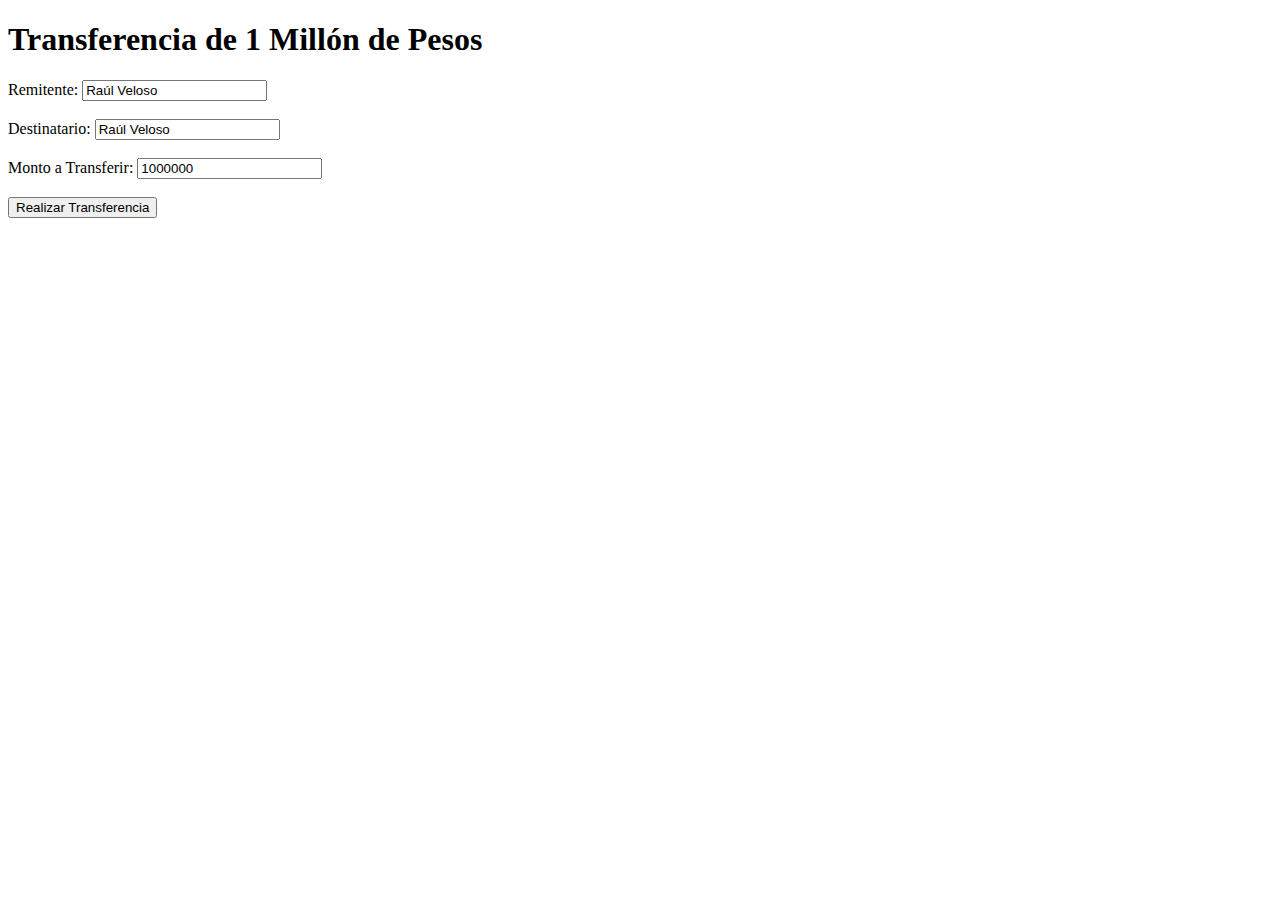
<file: Index.html>
<!DOCTYPE html>
<html lang="es">
<head>
    <meta charset="UTF-8">
    <meta name="viewport" content="width=device-width, initial-scale=1.0">
    <title>Transferencia de Dinero</title>
</head>
<body>
    <h1>Transferencia de 1 Millón de Pesos</h1>
    <form action="procesar_transferencia.php" method="post">
        <label for="remitente">Remitente:</label>
        <input type="text" id="remitente" name="remitente" value="Raúl Veloso" readonly><br><br>

        <label for="destinatario">Destinatario:</label>
        <input type="text" id="destinatario" name="destinatario" value="Raúl Veloso" readonly><br><br>

        <label for="monto">Monto a Transferir:</label>
        <input type="text" id="monto" name="monto" value="1000000" readonly><br><br>

        <input type="submit" value="Realizar Transferencia">
    </form>
</body>
</html>
</file>
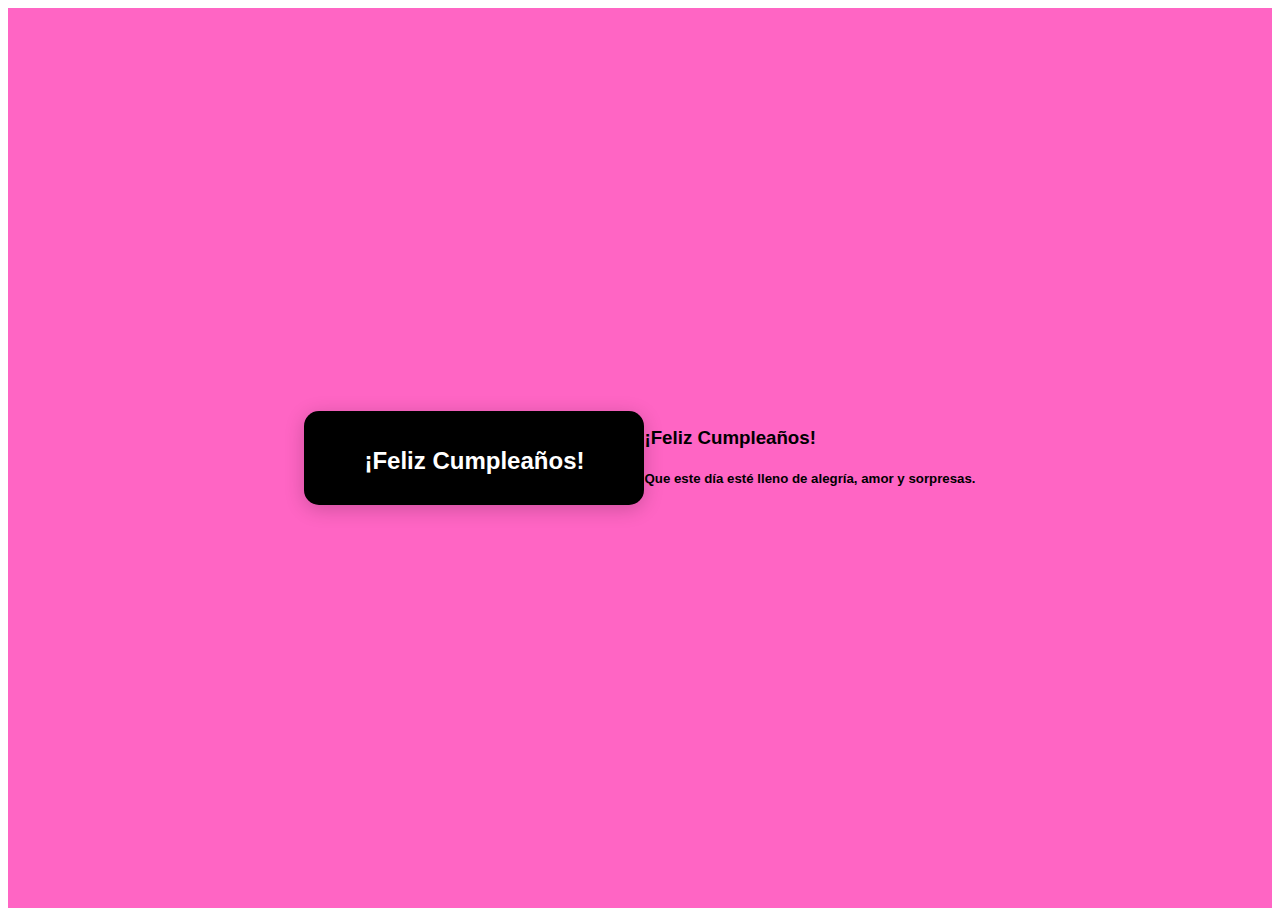
<file: index1.html>
<!DOCTYPE html>
<html lang="en">
<head>
    <meta charset="UTF-8">
    <meta name="viewport" content="width=device-width, initial-scale=1.0">
    <title>Feliz Cumpleaños!</title>
    <link rel="stylesheet" type="text/css" href="style.css" />
    <link href="https://cdn.jsdelivr.net/npm/bootstrap@5.0.2/dist/css/bootstrap.min.css" rel="stylesheet" integrity="sha384-EVSTQN3/azprG1Anm3QDgpJLIm9Nao0Yz1ztcQTwFspd3yD65VohhpuuCOmLASjC" crossorigin="anonymous">
</head>
<body>
  <div class="container">
<h1></h1>
<div class="container" id="card">
  <div id="card-front">
    <div class="front-text">
      <h1>¡Feliz Cumpleaños!</h1>
    </div>
  </div>
  <div id="card-inside"></div>
    <div class="message">
      <h3>¡Feliz Cumpleaños!</h3>
      <h5>Que este día esté lleno de alegría, amor y sorpresas.</h5>
    </div>
  </div>
</div>
</body>
</html>
</file>
<file: style.css>
.container {
    display: flex;
    justify-content: center;
    align-items: center;
    height: 100vh;
    margin: 0;
    background-color: #ff65c4;
    font-family: 'Arial', sans-serif;
}

.front-text {
    background-color: #000000;
    border-radius: 15px;
    box-shadow: 0 4px 20px rgba(0, 0, 0, 0.2);
    padding: 20px;
    text-align: center;
    width: 300px;
}

.inside-text {
    background-color: #000000;
    border-radius: 15px;
    box-shadow: 0 4px 20px rgba(0, 0, 0, 0.2);
    padding: 20px;
    text-align: center;
    width: 300px;
}

h1 {
    color: #ffffff;
    font-size: 24px;
    margin-bottom: 10px;
}

h2 {
    color: #e40f84;
    font-size: 24px;
    margin-bottom: 10px;
}

p {
    color: #b3b3b3;
    font-size: 16px;
    margin: 5px 0;
}

.deseos {
    margin: 20px 0;
    font-weight: bold;
    font-size: 18px;
    color: #aaacaa;
}

.firma {
    margin-top: 30px;
    font-style: italic;
}

button {
    background-color: #ff69b4;
    color: white;
    cursor: pointer;
    display: inline-block;
    border-radius: 20px;
}

button:hover {
    background-color: #ff1493;
}
</file>
